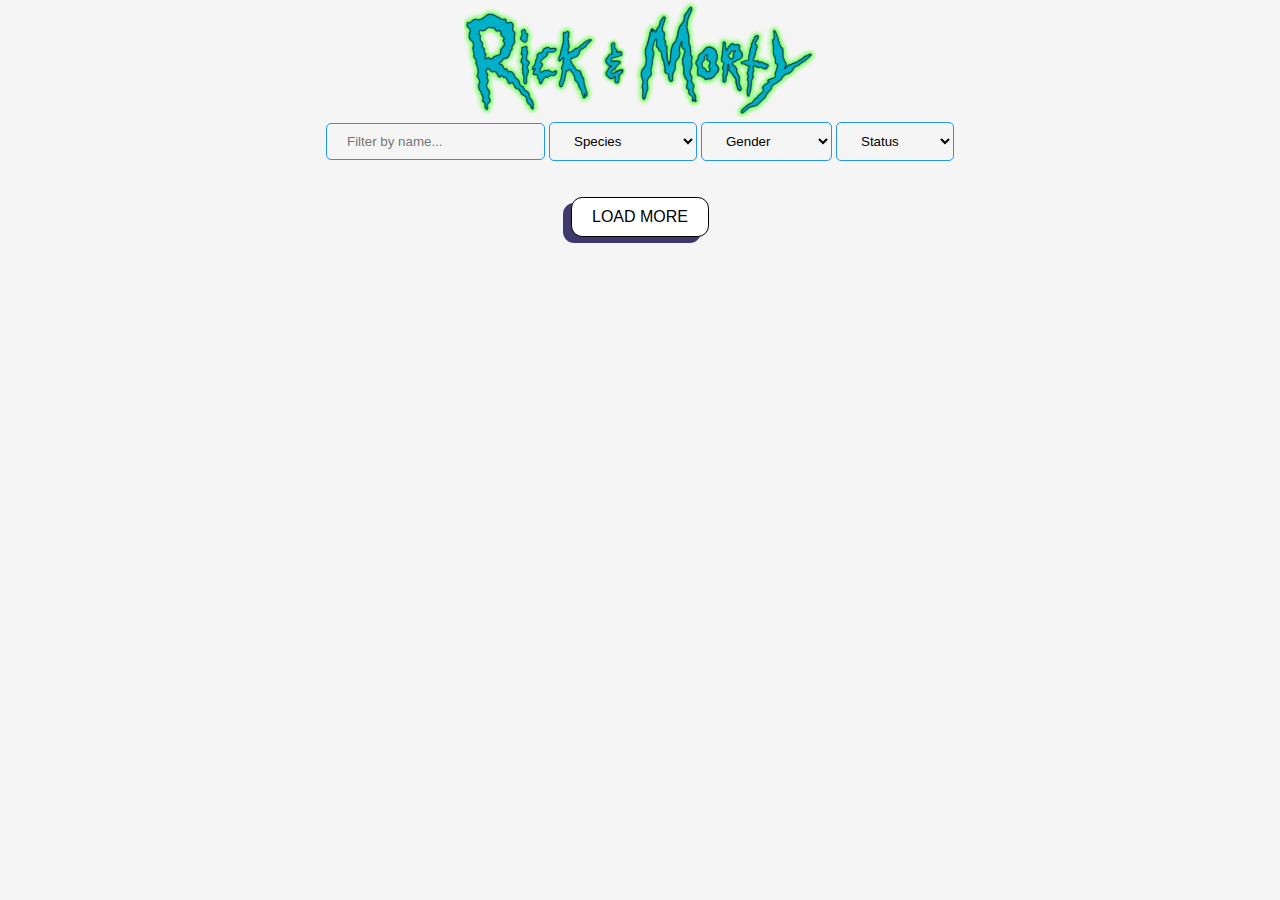
<file: index.html>
<!DOCTYPE html>
<html lang="en">
<head>
  <meta charset="UTF-8">
  <meta http-equiv="X-UA-Compatible" content="IE=edge">
  <meta name="viewport" content="width=device-width, initial-scale=1.0">
  <link rel="icon" href="./assets/Rick.png">
  <link rel="stylesheet" href="./style.css">
  <script defer src="script.js"></script>

  <title>Rick and Morty</title>
</head>

<body>
  <div class="container">
    <main>
      <section class="chars">
        <img class="logo" src="./assets/logo.svg" alt="Logo">
        
        <div class="filters">
          <input type="text" id="search" placeholder="Filter by name..." class="filter">

          <select name="species" id="species" class="filter">
            <option value="" default>
              Species
            </option>
            <option value="animal">Animal</option>
            <option value="alien">Alien</option>
            <option value="disease">Disease</option>
            <option value="unknown">Unknown</option>
            <option value="human">Human</option>
            <option value="humanoid">Humanoid</option>
            <option value="mythological">Mythological</option>
            <option value="poopybutthole">Poopybutthole</option>
            <option value="robot">Robot</option>
          </select>

          <select name="gender" id="gender" class="filter">
            <option value="">
              Gender
            </option>
            <option value="female">Female</option>
            <option value="male">Male</option>
            <option value="genderless">Genderless</option>
            <option value="unknown">Unknown</option>
          </select>

          <select name="status" id="status" class="filter">
            <option value="">
              Status
            </option>
            <option value="alive">Alive</option>
            <option value="dead">Dead</option>
            <option value="unknown">Unknown</option>
          </select>
        </div>

        <div class="chars-container"></div>

        <button id="load-more">
          Load More
        </button>

      </section>
    </main>
  </div>
</body>
</html>
</file>
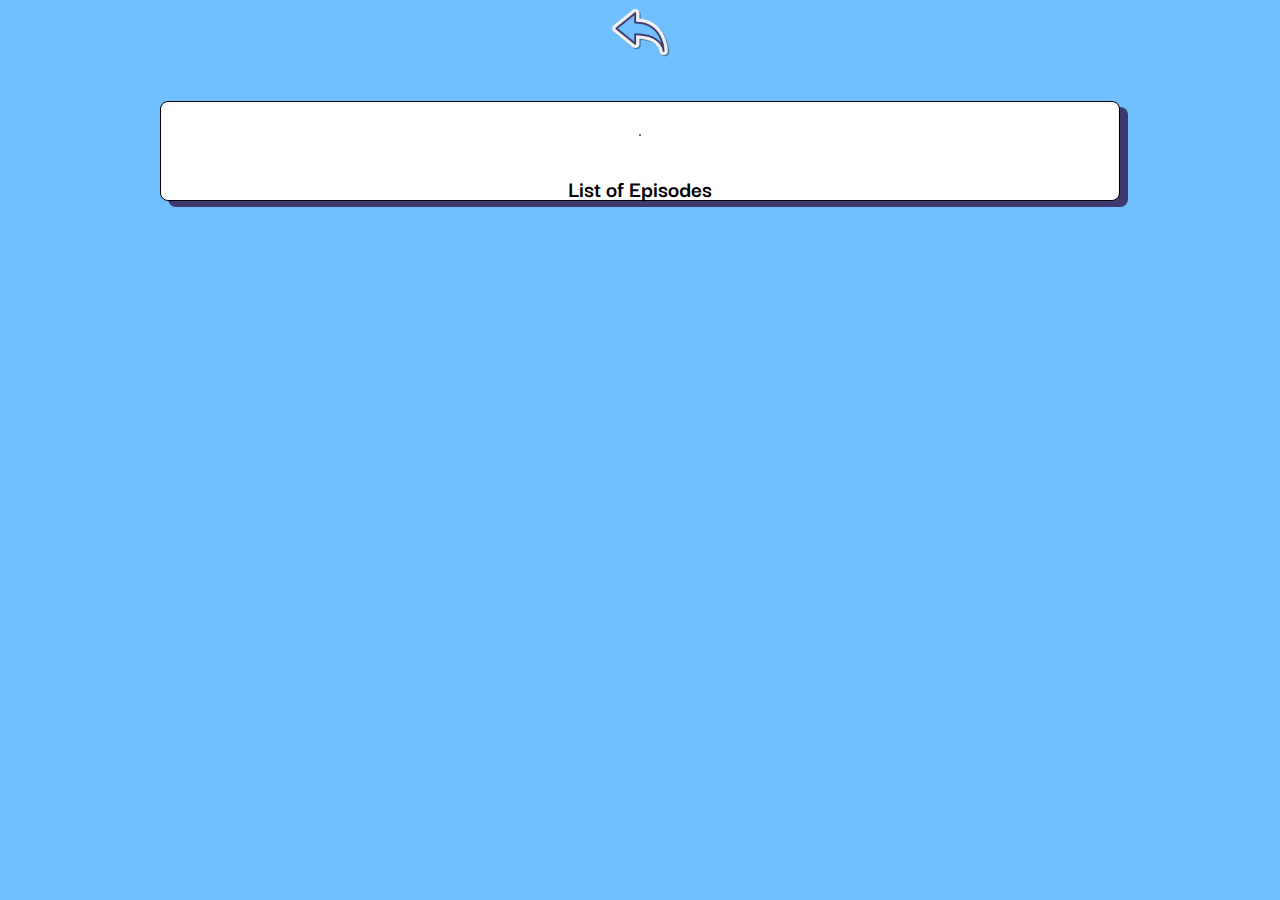
<file: charPage.html>
<!DOCTYPE html>
<html lang="en">
<head>
  <meta charset="UTF-8">
  <meta name="viewport" content="width=device-width, initial-scale=1.0">
  <link rel="stylesheet" href="charPage.css"></link>
  <link rel="icon" href="./assets/Rick.png">
  <script defer src="./charScript.js"></script>
  <title></title>
</head>

<body>

   <a href="./index.html"><img class="voltar" src="./assets/Voltar.png"></a>
   
  <div class="cards-container">
    <div class="card">
      
      <img class="img card-img">
      <p class="origin"></p>
      <h1 class="name"></h1>

      <div class="card-data">
        <p class="status"></p><p class="species"></p>
      </div>

      <br>
      <h2>List of Episodes</h2>
      <div class="eps"></div>
    </div>
  </div>

</body>

</html>
</file>
<file: style.css>
@import url('https://fonts.googleapis.com/css2?family=Darker+Grotesque:wght@400;500;700&display=swap');

/*
#70BFFF - azul claro
#2196f3 - azul mais escuro  
#40396E - roxo
#fff - branco
#F5F5F5 - branco2 */


* {
  padding: 0;
  margin: 0;
  box-sizing: border-box;
}

body {
  font-family: 'Darker Grotesque', sans-serif;
  background-color: #F5F5F5;
  color:#000;
  text-align: center;
}

.logo {
  width: 22rem;
}

.chars .filters .filter {
  padding: 10px 20px;
  background: transparent;
  border: 1px solid #2196f3;
  border-radius: 5px;
}

.chars-container {
  display: flex;
  flex-direction: row;
  justify-content: center;
  margin: 1rem;
  flex-wrap: wrap;
}


.card {
  border: solid .05rem #40396E;
  transition:ease-in-out .2s;
  margin: .6rem;
  height: 22rem;
  width: 15rem;
  background-color:#70BFFF ;
  border-radius: .5rem;
}

.card:hover {
  transition:ease-in-out .1s;
  transform: translate(7px, -7px);
  box-shadow: -7px 7px 0px #40396E;
  cursor: pointer;
}

.card-img {
  max-width: 100%;
  border-radius: .4rem .4rem 0rem 0rem;
}

.card-species,.card-status {
  padding: .8rem;
}

.card-name {
  position: relative;
  color: #fff;
  background-color:#40396E;
  top:-.5rem;
}

.card-info {
  margin: .2rem;
  display: flex;
  justify-content: start;
  line-height: 0rem;
  border-radius: 1rem 1rem;
  font-size: 1.2rem;
}


button {
  display: block;
  margin: 20px auto;
  padding: 10px 20px;
  border: .1rem solid;
  border-radius: .7rem;
  background: #fff;
  font-size: 16px;
  cursor: pointer;
  text-transform: uppercase;
  box-shadow: -8px 6px 0px #40396E;
}

button:hover {
  transform: translate(-5px, 8px);
  box-shadow: 0px 0px;
  cursor: pointer
}
</file>
<file: charPage.css>
@import url('https://fonts.googleapis.com/css2?family=Darker+Grotesque:wght@400;500;700&display=swap');

* {
  margin: 0;
  padding: 0;
  box-sizing: border-box;
}


body {
  font-family: 'Darker Grotesque', sans-serif;
  background-color: #70BFFF;
  text-align: center;
}

.voltar {
  width: 4rem;
}

.cards-container {
  display: flex;
  justify-content: space-around;
  align-items: center;
  margin: 1rem;
  flex-wrap: wrap;
  flex: row;
}

.card {
  border: solid .1rem black;
  box-shadow: 8px 6px 0px #40396E;
  margin: 1rem;
  height: 100%;
  width: 60rem;
  background-color: white;
  border-radius: .5rem;
  line-height: 1.5rem;
}

.card-img {
  margin-top: 2rem;
  max-width: 15rem;
  border-radius: 100%;
  border: black solid 1px;
}

.status, .species{
  margin: .6rem .3rem 0 0;
  font-size: 1.7rem;
}

.origin {
  font-size: 1.2rem;
  font-weight: bold;
  color:#9aba30;
}

.card-data {
  display: flex;
  flex-direction: row;
  justify-content: center;
}

.eps{
  display: flex;
  flex-direction: row;
  flex-wrap: wrap;
}

.episodes {
  padding: .5rem;
  font-size: 1.4rem;  
  margin-bottom: .3rem;
}

.episodes:hover {
  color:#70BFFF;
  cursor:default;
  border-bottom: 1px solid;
}
</file>
